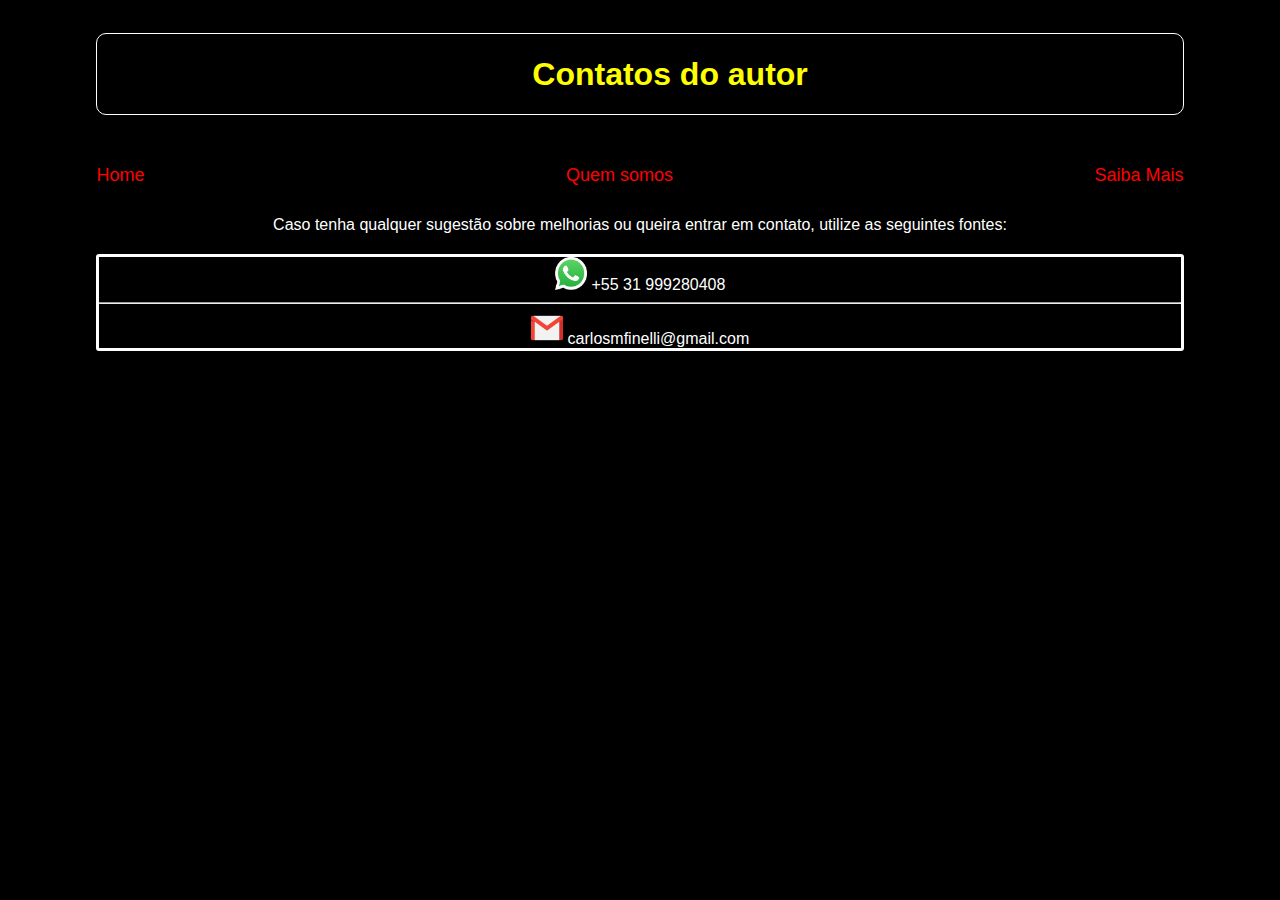
<file: Contato/contato.html>
<html>

<head>
    <title>Informacoes para contato</title>
    <link rel='stylesheet' href='styles.css' />
</head>

<body>
    <div id='conteudo'>
        <div id='cabecalho'>
            <h1>Contatos do autor</h1>
        </div>

        <div id='navbar'>
            <div><a href='../Home/index.html'> Home </a></div>
            <div><a href='../sobre/info.html'> Quem somos </a></div>
            <div><a href='../Saiba_mais/blog.html'> Saiba Mais </a></div>
        </div>

        <div>
            <p> Caso tenha qualquer sugestão sobre melhorias ou queira entrar em contato, utilize as seguintes fontes:
            </p>
        </div>

        <div id='rodape'>
            <img src='../Images/WhatsApp-icone.png' width=3% /> +55 31 999280408
            <hr />
            <img src='../Images/281769.png' width=3% /> carlosmfinelli@gmail.com
        </div>
    </div>
</body>

</html>
</file>
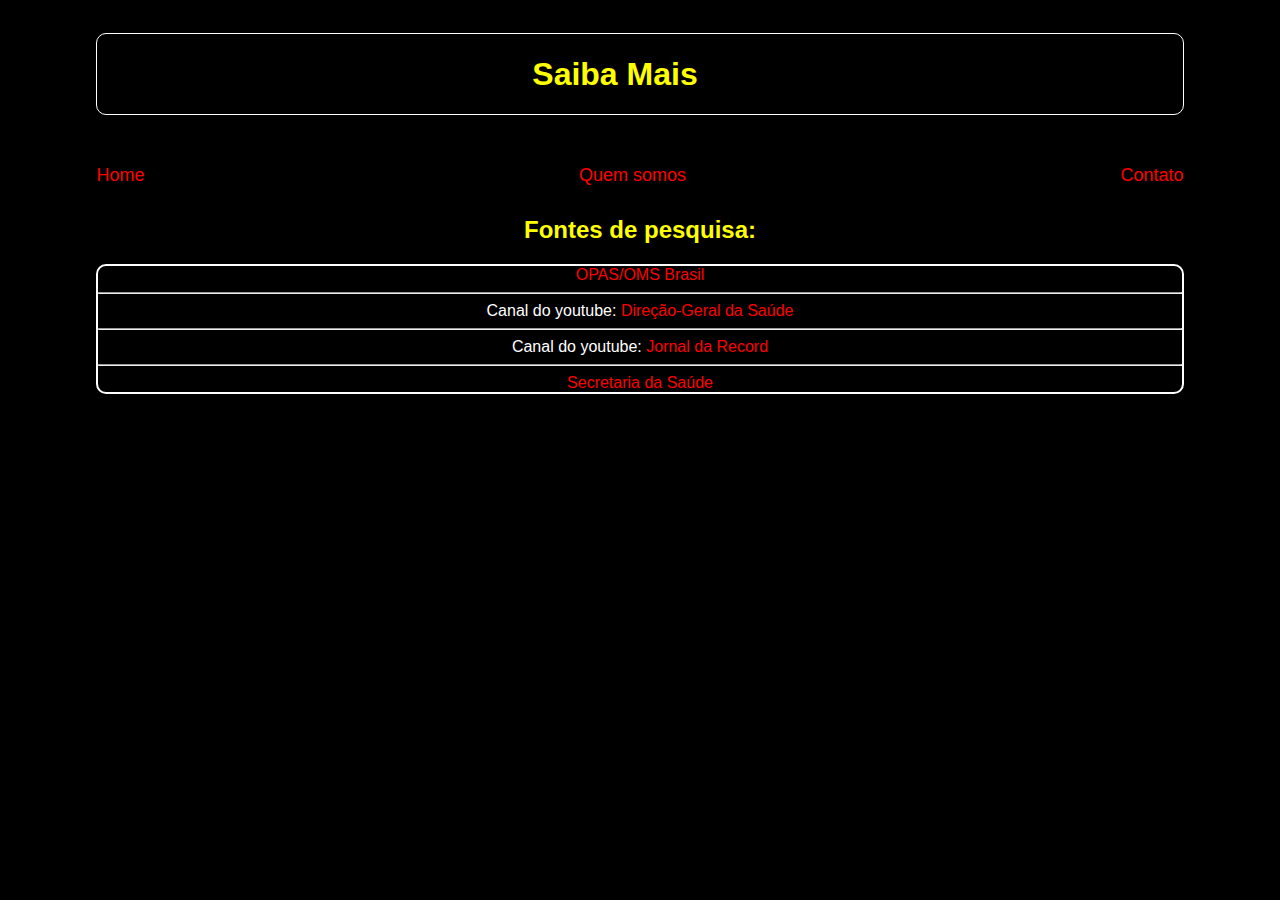
<file: Saiba_mais/blog.html>
<html>

<head>
    <title>Informacoes adicionais</title>
    <link rel='stylesheet' href='styles.css' />
</head>

<body>
    <div id='conteudo'>
        <div id='cabecalho'>
            <h1>Saiba Mais</h1>
        </div>
        <div id='navbar'>
            <div><a href='../Home/index.html'> Home </a></div>
            <div><a href='../sobre/info.html'> Quem somos </a></div>
            <div><a href='../Contato/contato.html'> Contato </a></div>
        </div>

        <h2>Fontes de pesquisa:</h2>
        <div id='fontes'>
            <div>
                <a href='https://www.paho.org/bra/index.php?option=com_content&view=article&id=6101:covid19&Itemid=875'>OPAS/OMS Brasil</a></div>
            <hr />
            <div>Canal do youtube: <a href='https://www.youtube.com/watch?v=MJmWJyWywIU'>Direção-Geral da Saúde</a>
                <hr />
            </div>
            <div>Canal do youtube: <a href='https://www.youtube.com/watch?v=5wxa2yr4eU0'>Jornal da Record</a></div>
            <hr />
            <div><a href='https://saude.rs.gov.br/galeria-de-audios'>Secretaria da Saúde</a></div> 
        </div>
    </div>
</body>

</html>
</file>
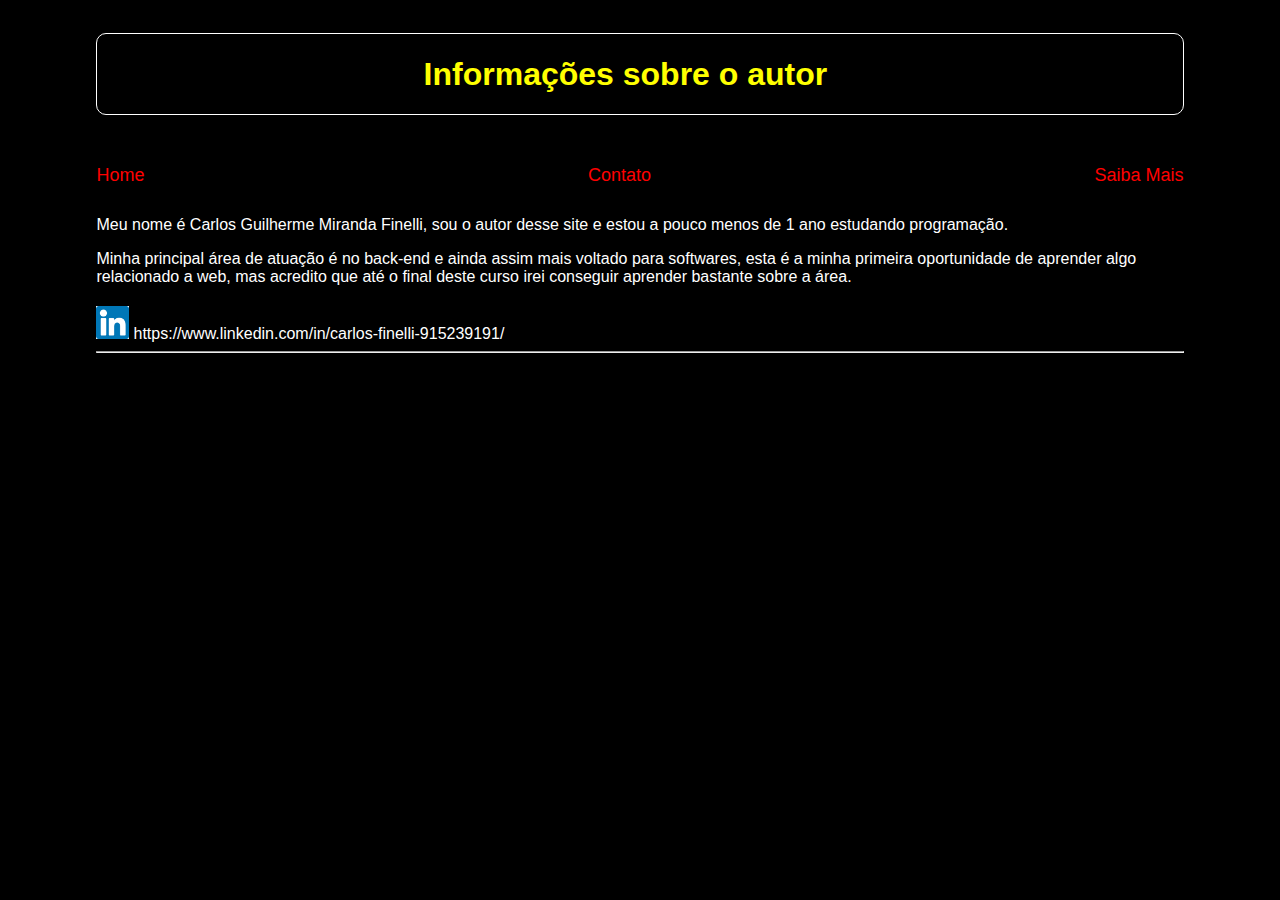
<file: Sobre/info.html>
<html>

<head>
    <title>Informacoes sobre o autor</title>
    <link rel='stylesheet' href='styles.css' />
</head>

<body>
    <div id='conteudo'>
        <div id='Cabecalho'>
            <h1>Informações sobre o autor</h1>
        </div>

        <div id='navbar'>
            <div><a href='../Home/index.html'> Home </a></div>
            <div><a href='../Contato/contato.html'> Contato </a></div>
            <div><a href='../Saiba_mais/blog.html'> Saiba Mais </a></div>
        </div>

        <div>
            <p>Meu nome é Carlos Guilherme Miranda Finelli, sou o autor desse site e estou a pouco menos de 1 ano
                estudando programação.</p>
            <p>Minha principal área de atuação é no back-end e ainda assim mais voltado para softwares, esta é a minha
                primeira oportunidade de aprender algo relacionado a web, mas acredito que até o final deste curso irei
                conseguir aprender bastante sobre a área.</p>
        </div>

        <div id='rodape'>
            <img src='../Images/download (1).png' width=3% /> https://www.linkedin.com/in/carlos-finelli-915239191/
            <hr />
        </div>
    </div>
</body>

</html>
</file>
<file: Contato/styles.css>
body{
    background-color: black;
    font-size: medium;
    font-family: sans-serif;
    color: white;
}

#conteudo{
    margin-left: 5%;
    margin-right: 5%;
    padding: 2%;
}

#Cabecalho{
    color: yellow;
    border-radius: 10px;
    border: white 1px solid;
    margin-bottom: 50px;
    padding-left: 40%;
    box-shadow: black 2px 2px 5px;
}

a{
    font-family: 'Lucida Sans', 'Lucida Sans Regular', 'Lucida Grande', 'Lucida Sans Unicode', Geneva, Verdana, sans-serif;
    color: red;
    text-decoration: unset;
}

#navbar{
    display: flex;
    justify-content: space-between;
    margin-bottom: 30px;
    font-size: large;
}

#rodape{
    margin-top: 20px;
    text-align: center;
    border: white 3px solid;
    border-radius: 3px;
}

p{
    text-align: center;
}
</file>
<file: Saiba_mais/styles.css>
body{
    color: white;
    background-color: black;
    font-size: medium;
    font-family: sans-serif;
}

#conteudo{
    margin-left: 5%;
    margin-right: 5%;
    padding: 2%;
}

#Cabecalho{
    color: yellow;
    border-radius: 10px;
    border: white 1px solid;
    margin-bottom: 50px;
    padding-left: 40%;
    box-shadow: black 2px 2px 5px;
}

a{
    font-family: 'Lucida Sans', 'Lucida Sans Regular', 'Lucida Grande', 'Lucida Sans Unicode', Geneva, Verdana, sans-serif;
    color: red;
    text-decoration: unset;
    margin-top: 5px;
    margin-bottom: 5px;
}

#navbar{
    display: flex;
    justify-content: space-between;
    margin-bottom: 30px;
    font-size: large;
}

h2{
    color: yellow;
    text-align: center;
}

#fontes{
    text-align: center;
    border: white 2px solid;
    border-radius: 10px;
    margin-bottom: 5px;
    margin-top: 5px;
}
</file>
<file: Sobre/styles.css>
body{
    background-color: black;
    color: white;
    font-size: medium;
    font-family: sans-serif;
}
#conteudo{
    margin-left: 5%;
    margin-right: 5%;
    padding: 2%;
}
#Cabecalho{
    color: yellow;
    border-radius: 10px;
    border: white 1px solid;
    margin-bottom: 50px;
    padding-left: 30%;
    box-shadow: black 2px 2px 5px;
}

a{
    font-family: 'Lucida Sans', 'Lucida Sans Regular', 'Lucida Grande', 'Lucida Sans Unicode', Geneva, Verdana, sans-serif;
    color: red;
    text-decoration: unset;
    font-size: large;
}
#navbar{
    display: flex;
    justify-content: space-between;
    margin-bottom: 30px;
}

#rodape{
    margin-top: 20px;
}
</file>
